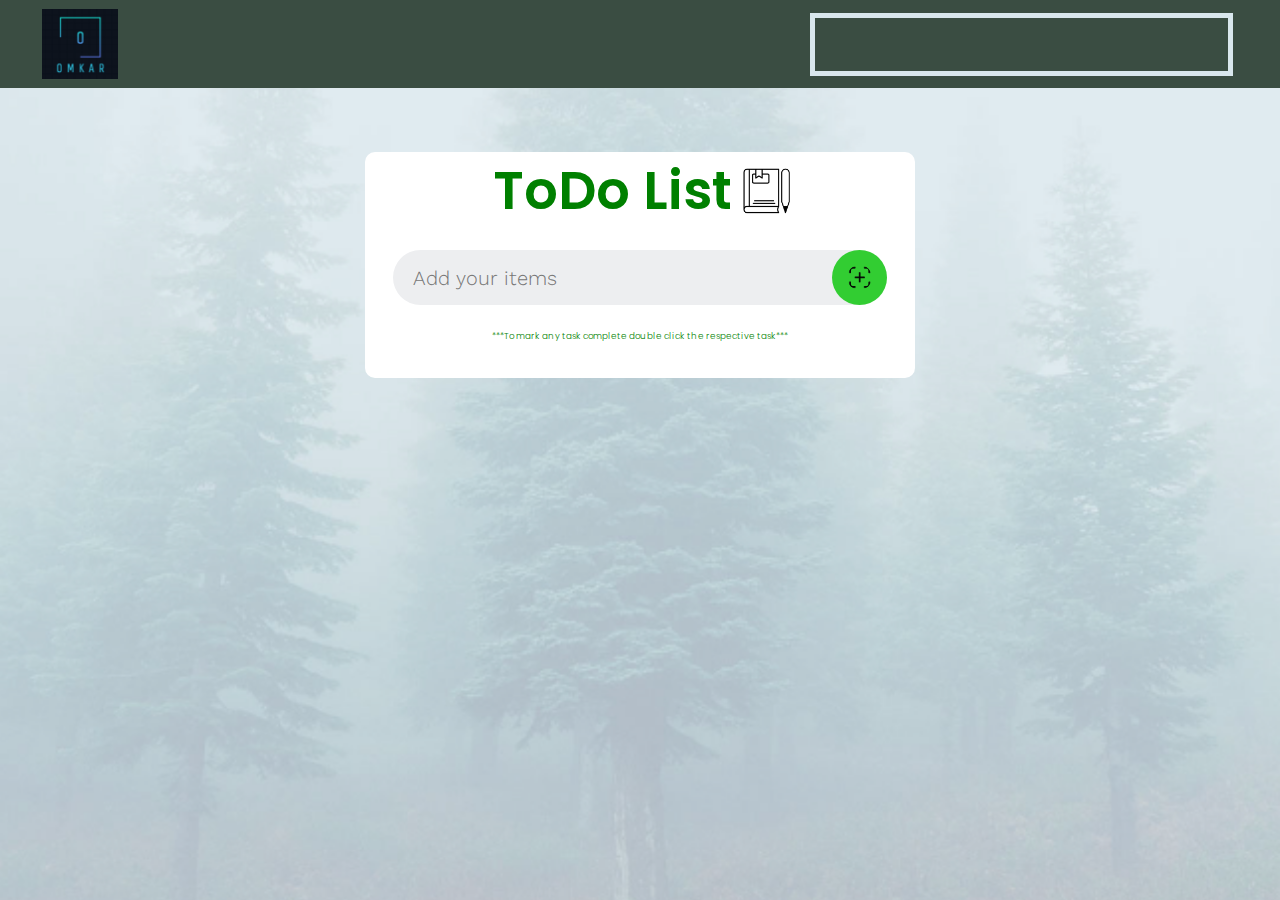
<file: todo.html>
<!DOCTYPE html>
<html lang="en">
<head>
    <meta charset="UTF-8">
    <meta name="viewport" content="width=device-width, initial-scale=1.0">
    <link rel="stylesheet" href="todo.css">
    <title>Document</title>
</head>
<body>
    <div class="container-fluid menu">
        <header class="header">
            <img src="logo.png" alt="our main logo" class="logo" />
    
            <nav class="navbar">
              <ul class="navbar-lists">
                <li><a href="/index.html" class="navbar-link home-link">Home</a></li>
                <li>
                  <a href="/gallery.html" class="navbar-link about-link">Image-Gallery</a>
                </li>
                <li>
                  <a class="navbar-link service-link" href="/todo.html">To-Do-List</a>
                </li>
              </ul>
              <div class="hamburger">
                <span class="bar"></span>
                <span class="bar"></span>
                <span class="bar"></span>
            </div>
            </nav>
            <!-- <div class="mobile-navbar-btn">
              <ion-icon name="menu-outline" class="mobile-nav-icon"></ion-icon>
              <ion-icon name="close-outline" class="mobile-nav-icon"></ion-icon>
            </div> -->
          </header>
        </div>
    <div class="container-fluid main">
        <div class="container ">
        <div class="todo-header">
            <h1>ToDo List</h1>
            <img src="notes.png" class="notebook-icon" />
       </div>
       <div class="todo-body">
        <input
            type="text"
            id="todoText"
            class="todo-input"
            placeholder="Add your items" required />
        <img
            src="plus.png"
            alt="+"
            id="AddUpdateClick"
            onclick="CreateToDoItems();" />
        </div>
        <h4>***To mark any task complete double click the respective task***</h4>
        <h4 id="Alert"></h4>
        <ul id="list-items" class="list-items"></ul>
    </div>
    </div>
    <script src="todo.js" defer></script>
</body>
</html>
</file>
<file: todo.css>
@import url("https://fonts.googleapis.com/css2?family=Poppins:wght@500;600;700;800&family=Work+Sans:wght@400;500&display=swap");

* {
  margin: 0;
  padding: 0px;
  box-sizing: border-box;
  font-family: "Work Sans", sans-serif;
  font-weight: 300;
} 
html {
  font-size: 55%;
  overflow-x: hidden;
}


h1,
h2,
h3,
h4 {
  font-family: "Poppins", sans-serif;
}

h1 {
  color: rgb(0 10 45);
  font-size: 6rem;
  font-weight: 600;
}

h3 {
  font-size: 1.8rem;
  font-weight: 400;
}
.todo-header h1{
  text-align: center;
    color: green;
}
p {
  color: #d95b1d;
  line-height: 1.6;
  font-size: 1.7rem;
}
.list-items{
  margin-bottom: 35px;
}
a {
  text-decoration: none;
}

li {
  list-style: none;
}

  body{
    overflow-x: hidden;
    background-image: url("bg.png");

    /* Set a specific height */
    /* min-height: 500px; */

    /* Create the parallax scrolling effect */
    background-attachment: fixed;
    background-position: center;
    background-repeat: no-repeat;
    background-size: cover;
    min-height: 100vh;
    
  }
  .main{
    display: flex; 
    align-items: center; 
    justify-content: center;
    margin-top: 5%;
  }
  .header {
    padding: 0 4.8rem;
    height: 10rem;
    background:#3a4d42;
    display: flex;
    justify-content: space-between;
    align-items: center;
  }
  
  .header .logo {
    height: 8rem;
  }
  
  .navbar-lists {
    display: flex;
    gap: 4.8rem;
    background: #3a4d42;
    margin: 5px;
    padding: 5px;
    /* background: #d9e7ed; */
    border: 5px solid #d9e7ed;
  }
  
  .navbar-link{
    padding: 2px; 
    background-color: #d9e7ed;
  }
  
  .navbar-link:link,
  .navbar-link:visited {
    display: inline-block;
    text-decoration: none;
    font-size: 1.8rem;
    font-weight: 500;
    text-transform: uppercase;
    color: #221717;
    transition: color 0.3s linear;
  }
  
  .navbar-link:hover,
  .navbar-link:active {
    color: #8490ff;
  }
  .hamburger {
    display: none;
  }
  
  .bar {
    display: block;
    width: 25px;
    height: 3px;
    margin: 5px auto;
    -webkit-transition: all 0.3s ease-in-out;
    transition: all 0.3s ease-in-out;
    background-color: #101010;
  }
  /* .mobile-navbar-btn {
    display: none;
    background-color: transparent;
    cursor: pointer;
    border: none;
  }
  
  .mobile-nav-icon[name="close-outline"] {
    display: none;
  } */
  
  /* ?sticky navbar  */
  .sticky .header {
    position: fixed;
    top: 0;
    left: 0;
    width: 100%;
    z-index: 9999;
    background-color: rgb(32, 29, 29);
    padding-top: 0;
    padding-bottom: 0;
    box-shadow: rgb(132 144 255 / 20%);
  }
  
  .container {
    background: #ffffff;
    padding: 25px;
    width: 550px;
    border-radius: 10px;  
    margin-bottom: 5%;
  }
  .todo-header {
    display: flex;
    align-items: center;
    margin-bottom: 20px;
    padding-left: 5px;
    justify-content: center;
  }
  .notebook-icon{
    height: 50px;
    margin-left: 1rem;
  }
  .todo-body {
    display: flex;
    align-items: center;
    justify-content: space-between;
    background: #edeef0;
    border-radius: 30px;
    padding-left: 20px;
    margin-bottom: 25px;
  }
  
  .todo-body input {
    flex: 1;
    border: none;
    outline: none;
    background: transparent;
    padding: 15px 0;
    font-size: 20px;
  }
  
  .todo-body img {
    cursor: pointer;
    border-radius: 40px;
    height: 55px;
    width: 55px;
    padding: 15px;
    background: limegreen;
  }
  .todo-controls{
    height: 33px;
    width: 33px;
  }
  .todo-controls1{
    height: 32px;
    width: 32px;
  }
  ul li {
    list-style: none;
    font-size: 18px;
    cursor: pointer;
    padding: 10px;
  }
  
  li {
    display: flex;
    align-items: center;
    justify-content: space-between;
    background: #edeef0;
    /* margin-bottom: 10px; */
    /* border-radius: 5px; */
  }
  
  h3 {
    text-align: center;
    margin-bottom: 10px;
    color: green;
  }
  h4 {
    text-align: center;
    margin-bottom: 10px;
    color: green;
  }
  /* .todo-controls {
    width: 25px;
    height: 25px;
    padding: 3px;
    margin-right: 5px;
  } */
  li {
    opacity: 0;
    animation: new-item-animation 0.3s linear forwards;
  }
  
  @keyframes new-item-animation {
    from {
      opacity: 0;
      transform: translateY(-400px);
    }
  
    to {
      opacity: 1;
      transform: translateY(0);
    }
  }
  
  li.deleted-item {
    animation: removed-item-animation 1s cubic-bezier(0.55, -0.04, 0.91, 0.94)
      forwards;
    transform-origin: 0% 100%;
  }
  
  @keyframes removed-item-animation {
    0% {
      opacity: 1;
      transform: rotateZ(0);
    }
  
    100% {
      opacity: 0;
      transform: translateY(600px) rotateZ(90deg);
    }
  }
  .toggleMe {
    animation: hideMe 5s forwards;
  }
  @keyframes hideMe {
    0% {
      opacity: 1;
    }
    100% {
      opacity: 0;
    }
  }
  @media (max-width: 95em) {
    .container {
      max-width: 130rem;
      padding: 0 3.2rem;
    }
  
    .navbar-lists {
      gap: 3.4rem;
    }
  }
  @media only screen and (max-width: 768px) {
    .navbar-lists {
        position: fixed;
        left: -100%;
        top: 5rem;
        flex-direction: column;
        background-color: #fff;
        width: 100%;
        border-radius: 10px;
        text-align: center;
        transition: 0.3s;
        box-shadow:
            0 10px 27px rgba(0, 0, 0, 0.05);
    }
  
    .navbar-lists.active {
        left: 0;
    }
  
    .navbar-link {
        margin: 2.5rem 0;
    }
  
    .hamburger {
      z-index: 2;
        display: block;
        cursor: pointer;
    }
  
    .hamburger.active .bar:nth-child(2) {
      z-index: 2;
      opacity: 0;
  }
  
  .hamburger.active .bar:nth-child(1) {z-index: 2;
      transform: translateY(8px) rotate(45deg);
  }
  
  .hamburger.active .bar:nth-child(3) {z-index: 2;
      transform: translateY(-8px) rotate(-45deg);
  }
  .container{
    margin-left: 20px;
    margin-right: 20px;
  }
}
</file>
